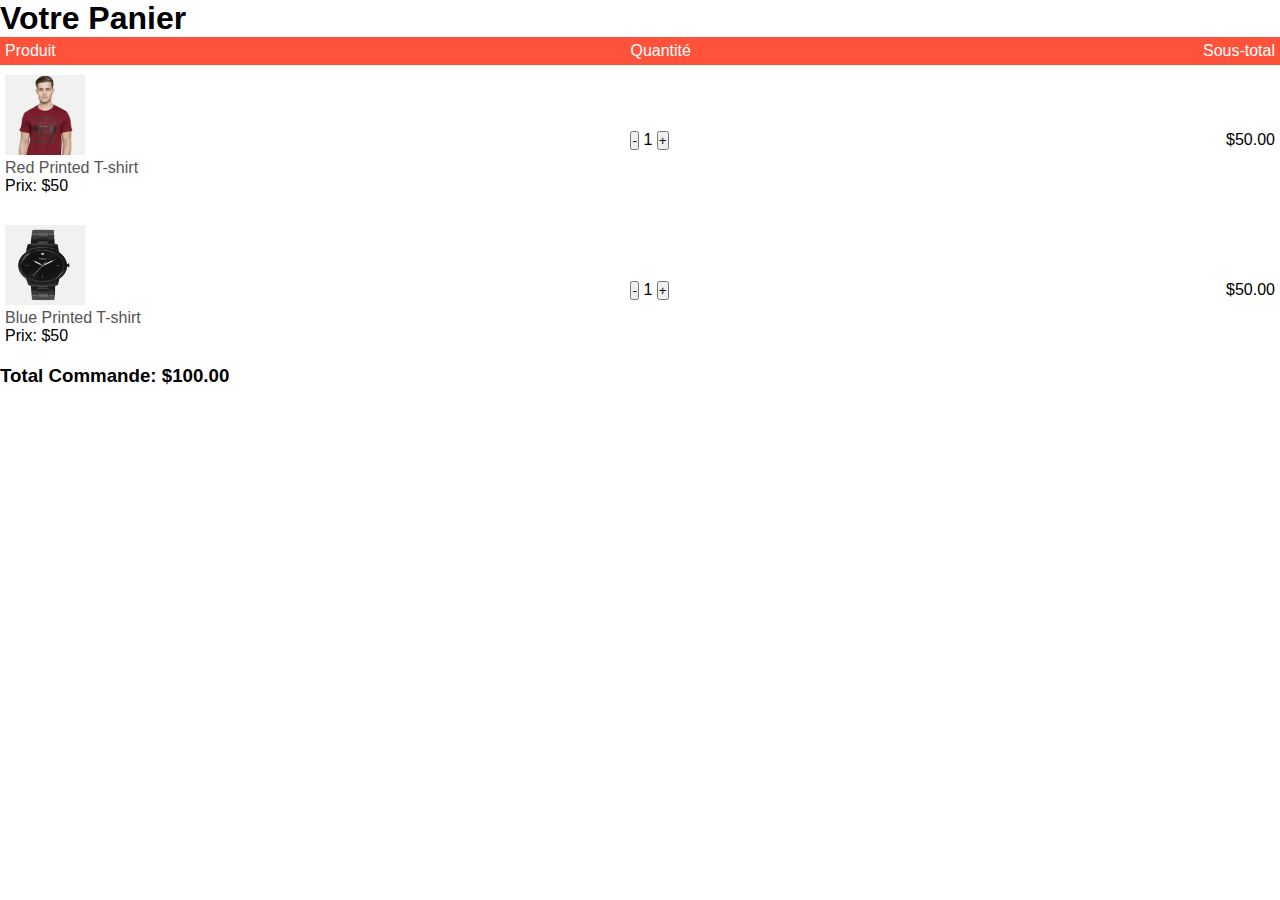
<file: html/account.html>
<!DOCTYPE html>
<html lang="en">
<head>
  <meta charset="UTF-8">
  <meta name="viewport" content="width=device-width, initial-scale=1.0">
  <title>Cart Page</title>
  <link rel="stylesheet" href="style.css">
</head>
<body>
  <div class="cart-container">
    <h1>Votre Panier</h1>
    <table>
      <thead>
        <tr>
          <th>Produit</th>
          <th>Quantité</th>
          <th>Sous-total</th>
        </tr>
      </thead>
      <tbody id="cart-items">
        <!-- Ligne 1 -->
        <tr>
          <td>
            <div class="cart-item">
              <img src="buy-1.jpg" alt="Produit 1" width="50">
              <p>Red Printed T-shirt</p>
              <span>Prix: $50</span>
            </div>
          </td>
          <td>
            <button class="btn-minus">-</button>
            <span class="quantity">1</span>
            <button class="btn-plus">+</button>
          </td>
          <td class="subtotal">$50.00</td>
        </tr>
        <!-- Ligne 2 -->
        <tr>
          <td>
            <div class="cart-item">
              <img src="product-8.jpg" alt="Produit 2" width="50">
              <p>Blue Printed T-shirt</p>
              <span>Prix: $50</span>
            </div>
          </td>
          <td>
            <button class="btn-minus">-</button>
            <span class="quantity">1</span>
            <button class="btn-plus">+</button>
          </td>
          <td class="subtotal">$50.00</td>
        </tr>
      </tbody>
    </table>
    <div class="cart-total">
      <h3>Total Commande: <span id="total-price">$100.00</span></h3>
    </div>
  </div>
  <script src="js/main.js"></script>
</body>
</html>
</file>
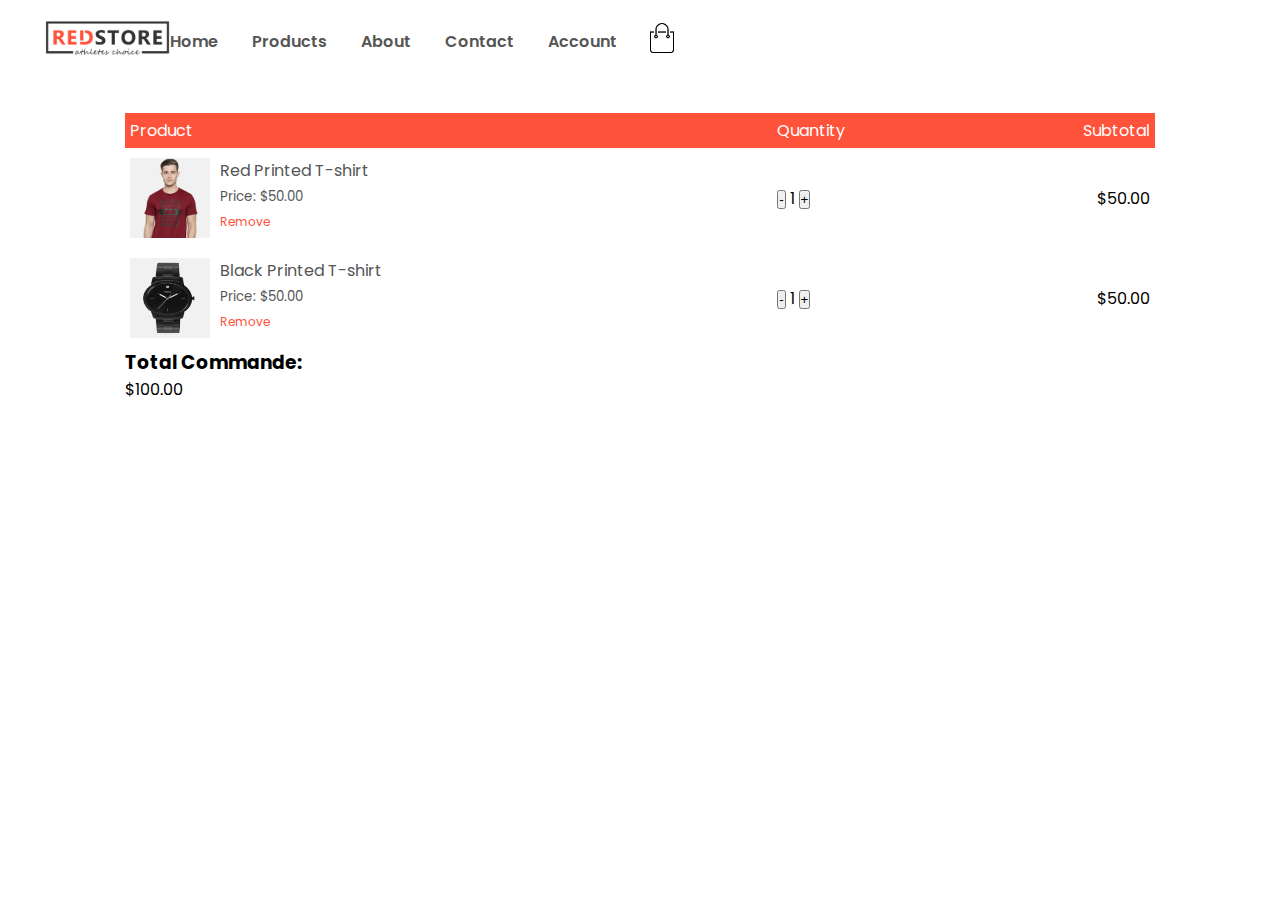
<file: html/cart.html>
<!DOCTYPE html>
<html lang="en">
  <head>
    <meta charset="UTF-8" />
    <meta name="viewport" content="width=device-width, initial-scale=1.0" />
    <title>All Products - Red Store</title>
    <link rel="stylesheet" href="style.css" />
    <link
      href="https://fonts.googleapis.com/css2?family=Poppins:ital,wght@0,300;0,400;0,500;0,600;0,700;1,200&display=swap"
      rel="stylesheet"
    />
    <link
      rel="stylesheet"
      href="https://stackpath.bootstrapcdn.com/font-awesome/4.7.0/css/font-awesome.min.css"
    />
  </head>

  <body>
    <div class="container">
      <div class="navbar">
        <div class="logo">
          <a href="index.html"> <img src="logo.png" alt="" width="125px" /></a>
        </div>
        <nav>
          <ul id="MenuItems">
            <li><a href="index.html">Home</a></li>
            <li><a href="products.html">Products</a></li>
            <li><a href="#">About</a></li>
            <li><a href="#">Contact</a></li>
            <li><a href="account.html">Account</a></li>
          </ul>
        </nav>
        <a href="cart.html">
          <img src="cart.png" alt="" width="30px" height="30px" />
        </a>
        <img src="menu.png" alt="" class="menu-icon" onclick="menutoggle()" />
      </div>
    </div>

    <!-- Cart Items Details -->
    <div class="small-container cart-page">
      <table id="cart-items">
        <tr>
          <th>Product</th>
          <th>Quantity</th>
          <th>Subtotal</th>
        </tr>
        <tr>
          <td>
            <div class="cart-info">
              <img src="buy-1.jpg" alt="" />
              <div>
                <p>Red Printed T-shirt</p>
                <small class="price">Price: $50.00</small>
                <br />
                <a href="#">Remove</a>
              </div>
            </div>
          </td>
          <td>
            <button class="btn-minus">-</button>
            <span class="quantity">1</span>
            <button class="btn-plus">+</button>
          </td>
          <td class="subtotal">$50.00</td>
        </tr>
        <tr>
          <td>
            <div class="cart-info">
              <img src="product-8.jpg" alt="" />
              <div>
                <p>Black Printed T-shirt</p>
                <small class="price">Price: $50.00</small>
                <br />
                <a href="#">Remove</a>
              </div>
            </div>
          </td>
          <td>
            <button class="btn-minus">-</button>
            <span class="quantity">1</span>
            <button class="btn-plus">+</button>
          </td>
          <td class="subtotal">$50.00</td>
        </tr>
      </table>

      <div class="total">
        <h3>Total Commande:</h3>
        <span id="total-price">$100.00</span>
      </div>
    </div>

    <script src="js/main.js"></script>
  </body>
</html>
</file>
<file: html/style.css>
:root {
    --main-text-color: #555;
    --main-bg-color: #fff;
    --accent-color: #ff523b;
    --hover-color: #563434;
    --slate-gray: #8a8a8a;
    --smoth-pink: #ffd6d6;
  }
  
  *::selection {
    background-color: var(--accent-color);
    color: var(--main-bg-color);
  }
  
  * {
    margin: 0;
    padding: 0;
    box-sizing: border-box;
  }
  
  body {
    font-family: "Poppins", sans-serif;
  }
  
  .navbar {
    display: flex;
    align-items: center;
    padding: 20px;
  }
  
  nav {
    flex: 1;
    text-align: right;
  }
  
  nav ul {
    display: inline-block;
    list-style-type: none;
  }
  
  nav ul li {
    display: inline-block;
    margin-right: 30px;
  }
  
  a {
    text-decoration: none;
    color: var(--main-text-color);
    ;
  
  }
  
  p {
    color: var(--main-text-color);
  }
  
  .navbar a {
    text-decoration: none;
    color: var(--main-text-color);
    font-weight: 600;
  }
  
  .navbar a:hover {
    color: var(--accent-color);
  }
  
  .container {
    max-width: 1300px;
    margin: auto;
    padding-left: 25px;
    padding-right: 25px;
  }
  
  .row {
    margin-top: 50px;
    display: flex; 
    align-items: center;
    flex-wrap: wrap;
    justify-content: space-around;
  }
  
  .col-2 {
    flex-basis: 50%;
    min-width: 300px;
  }
  
  .col-2 img {
    max-width: 100%;
    padding: 50px 0;
    /* top and bottom 50 left and right 0 */
  }
  
  .col-2 h1 {
    font-size: 50px;
    line-height: 60px;
    margin: 25px 0;
  }
  
  .btn {
    display: inline-block;
    background: var(--accent-color);
    color: var(--main-bg-color);
    padding: 8px 30px;
    margin: 30px 0;
    border-radius: 5px;
    transition: background 0.5s;
  }
  
  .btn:hover {
    background-color: var(--hover-color);
    /* Green */
    color: var(--main-bg-color);
  }
  
  .header {
    background: radial-gradient(#fff, #ffd6d6);
  }
  
  .header .row {
    margin-top: 20px;
  }
  
  .categories {
    margin: 70px 0;
  }
  
  .col-3 {
    flex-basis: 30%;
    min-width: 250px;
    margin-bottom: 30px;
  }
  
  .col-3 img {
    width: 100%;
    transition: 0.5s;
    border-radius: 10px;
  }
  
  .col-3 img:hover {
    scale: 1.1;
  }
  
  .small-container {
    max-width: 1080px;
    margin: auto;
    padding-left: 25px;
    padding-right: 25px;
  }
  
  .col-4 {
    flex-basis: 25%;
    padding: 10px;
    min-width: 200px;
    margin-bottom: 50px;
    transition: transform 0.5s;
  }
  
  .col-4 img {
    width: 100%;
    border-radius: 10px;
  }
  
  .title {
    text-align: center;
    margin: 0 auto 80px;
    position: relative;
    line-height: 60px;
    color: var(--main-text-color);
  }
  
  .title::after {
    content: "";
    background: var(--accent-color);
    width: 80px;
    height: 5px;
    border-radius: 5px;
    position: absolute;
    bottom: 0;
    left: 50%;
    transform: translateX(-50%);
  }
  
  h4 {
    color: var(--main-text-color);
    font-weight: normal;
  }
  
  .col-4 p {
    font-size: 14px;
  }
  
  .rating .fa {
    color: var(--accent-color);
  }
  
  .col-4:hover {
    transform: translateY(-5px);
  }
  
  /*     offer     */
  .offer {
    background: radial-gradient(#fff, #ffd6d6);
    margin-top: 80px;
    padding: 30px 0;
  }
  
  .col-2 .offer-img {
    padding: 50px;
  }
  
  small {
    color: var(--main-text-color);
  }
  
  /* -----Testimonial----- */
  
  .testimonial {
    padding-top: 100px;
  }
  
  .testimonial .col-3 {
    text-align: center;
    padding: 40px 20px;
    box-shadow: 0 0 20px 0px rgba(0, 0, 0, 0.1);
    cursor: pointer;
    transition: transform 0.5s;
  }
  
  .testimonial .col-3 img {
    width: 50px;
    margin-top: 20px;
    border-radius: 50%;
  }
  
  .testimonial .col-3:hover {
    transform: translateY(-10px);
  }
  
  .fa.fa-quote-left {
    font-size: 34px;
    color: var(--accent-color);
  }
  
  .col-3 p {
    font-size: 12px;
    margin: 12px 0;
    color: #777;
  }
  
  .testimonial .col-3 h3 {
    font-weight: 600;
    color: var(--main-text-color);
    font-size: 16px;
  }
  
  /* brands */
  
  .brands {
    margin: 100px auto;
  }
  
  .col-5 {
    width: 160px;
  }
  
  .col-5 img {
    width: 100%;
    cursor: pointer;
    filter: grayscale(100%);
    transition: 0.2s;
  }
  
  .col-5 img:hover {
    filter: grayscale(0);
    scale: 1.1;
  }
  
  /* footer */
  .footer {
    background: #000;
    color: var(--slate-gray);
    font-size: 14px;
    padding: 60px 0 20px;
  }
  
  .footer p {
    color: var(--slate-gray);
  }
  
  .footer h3 {
    color: var(--main-bg-color);
    margin-bottom: 20px;
  }
  
  .footer-col-1,
  .footer-col-2,
  .footer-col-3,
  .footer-col-4 {
    min-width: 250px;
    margin-bottom: 20px;
  }
  
  .footer-col-1 {
    flex-basis: 30px;
  }
  
  .footer-col-2 {
    flex: 1;
    text-align: center;
  }
  
  .footer-col-2 img {
    width: 180px;
    margin-bottom: 20px;
  }
  
  .footer-col-3,
  .footer-col-4 {
    flex-basis: 12%;
    text-align: center;
  }
  
  ul {
    list-style-type: none;
  }
  
  .app-logo {
    margin-top: 20px;
  }
  
  .app-logo img {
    width: 140px;
  }
  
  .footer hr {
    border: none;
    background: #b5b5b5;
    height: 1px;
    margin: 20px 0;
  }
  
  .copyright {
    text-align: center;
  }
  
  .menu-icon {
    width: 28px;
    margin-left: 20px;
    display: none;
  }
  
  /* Media Quer for menu */
  
  @media only screen and (max-width: 800px) {
    nav ul {
      position: absolute;
      top: 70px;
      left: 0;
      background: #333;
      width: 100%;
      overflow: hidden;
      transition: max-height 0.5s;
    }
  
    nav ul li {
      display: block;
      margin-right: 50px;
      margin-top: 10px;
      margin-bottom: 10px;
    }
  
    nav ul li a {
      color: var(--main-bg-color);
    }
  
    .menu-icon {
      display: block;
      cursor: pointer;
    }
  }
  
  /* All Products */
  .row-2 {
    justify-content: space-between;
    margin: 100px auto 50px;
  }
  
  select {
    border: 1px solid var(--accent-color);
    padding: 5px;
  }
  
  select:focus {
    outline: none;
  }
  
  .page-btn {
    margin: 0 auto 80px;
  }
  
  .page-btn span {
    display: inline-block;
    border: 1px solid var(--accent-color);
    margin-left: 10px;
    width: 40px;
    height: 40px;
    text-align: center;
    line-height: 40px;
    line-height: 40px;
    cursor: pointer;
  }
  
  .page-btn span:hover {
    background: var(--accent-color);
    color: var(--main-bg-color);
  }
  
  /* Media Quer for less than 600 screen size */
  @media only screen and (max-width: 600px) {
    .row {
      text-align: center;
    }
  
    .col-2,
    .col-3,
    .col-4 {
      flex-basis: 100%;
    }
  
    .single-product .row {
      text-align: left;
    }
  
    .single-product .col-2 {
      padding: 20px 0;
    }
  
    .single-product h2 {
      font-size: 26px;
      line-height: 32px;
    }
  
    .cart-info p {
      display: none;
    }
  }
  
  /* Single Product Detail */
  .single-product {
    margin-top: 80px;
  }
  
  .single-product .col-2 img {
    padding: 0;
  }
  
  .single-product .col-2 {
    padding: 20px;
  }
  
  .single-product h4 {
    margin: 20px 0;
    font-size: 22px;
    font-weight: bold;
  }
  
  .single-product select {
    display: block;
    padding: 10px;
    margin-top: 20px;
  }
  
  .single-product input {
    width: 50px;
    height: 40px;
    padding-left: 10px;
    font-size: 20px;
    margin-right: 10px;
    border: 1px solid var(--accent-color);
  }
  
  input:focus {
    outline: none;
  }
  
  .single-product .fa {
    color: var(--accent-color);
    margin-left: 10px;
  }
  
  .small-img-row {
    display: flex;
    justify-content: space-between;
  }
  
  .small-img-col {
    flex-basis: 24%;
    cursor: pointer;
  }
  
  /* Cart Items Details */
  .cart-page {
    margin: 30px auto;
  }
  
  table {
    width: 100%;
    border-collapse: collapse;
  }
  
  .cart-info {
    display: flex;
    flex-wrap: wrap;
  }
  
  th {
    text-align: left;
    padding: 5px;
    color: var(--main-bg-color);
    background: var(--accent-color);
    font-weight: normal;
  }
  
  td {
    padding: 10px 5px;
  }
  
  td input {
    width: 40px;
    height: 30px;
    padding: 5px;
  }
  
  td a {
    color: var(--accent-color);
    font-size: 12px;
  }
  
  td img {
    width: 80px;
    height: 80px;
    margin-right: 10px;
  }
  
  .total-price {
    display: flex;
    justify-content: flex-end;
  }
  
  .total-price table {
    border-top: 3px solid var(--accent-color);
    width: 100%;
    max-width: 400px;
  }
  
  td:last-child {
    text-align: right;
  }
  
  th:last-child {
    text-align: right;
  }
  
  /* Account Page */
  
  .account-page {
    padding: 50px 0;
    background: radial-gradient(var(--main-bg-color), var(--smoth-pink));
  }
  
  .form-container {
    background: var(--main-bg-color);
    backdrop-filter: blur(10px);
    width: 300px;
    height: 400px;
    position: relative;
    text-align: center;
    padding: 20px 0;
    box-shadow: 0 0 20px 0 rgba(0, 0, 0, 0.1);
    border-radius: 10px;
    overflow: hidden;
  }
  
  .form-container span {
    font-weight: bold;
    padding: 0 10px;
    color: var(--main-text-color);
    cursor: pointer;
    width: 100px;
    display: inline-block;
  }
  
  .form-btn {
    display: inline-block;
  }
  
  .form-container form {
    max-width: 300px;
    padding: 0 20px;
    position: absolute;
    top: 130px;
    transition: transform 1s;
  }
  
  form input {
    width: 100%;
    height: 30px;
    margin: 10px 0;
    padding: 6px 12px;
    border-radius: 10px;
    border: 1px solid var(--slate-gray);
  }
  
  form .btn {
    width: 100%;
    border: none;
    cursor: pointer;
    margin: 10px;
  }
  
  form .btn:focus {
    outline: none;
  }
  
  #LoginForm {
    left: -300px;
  }
  
  #RegForm {
    left: 0;
  }
  
  form a {
    font-size: 12px;
  }
  
  #indicator {
    width: 100px;
    border: none;
    background: var(--accent-color);
    height: 3px;
    margin-top: 8px;
    transform: translateX(100px);
    transition: transform 1s;
  }
 
  .container {
    display: flex;
    gap: 20px;
  }
  
  .col-4 {
    border: 1px solid #ccc;
    padding: 20px;
    text-align: center;
    width: 200px;
  }
  
  .col-4 img {
    width: 100%;
    height: auto;
  }
  
  .rating i {
    color: gold;
  }
  
  .quantity {
    margin: 10px 0;
  }
  
  .quantity button {
    padding: 5px 10px;
    margin: 0 5px;
  }
  
  .btn {
    background-color: #28a745;
    color: white;
    padding: 10px 15px;
    border: none;
    cursor: pointer;
  }
  
  .btn:hover {
    background-color: #218838;
  }
  .quantity-controls {
    display: flex;
    align-items: center;
    gap: 5px;
  }
  
  .quantity-controls button {
    padding: 5px 10px;
    border: 1px solid #ccc;
    background-color: #f0f0f0;
    cursor: pointer;
    border-radius: 3px;
    font-size: 16px;
  }
  
  .quantity-controls button:hover {
    background-color: #ddd;
  }
  
  .quantity-controls input {
    width: 40px;
    text-align: center;
    border: 1px solid #ccc;
    border-radius: 3px;
  }
  
  #cart {
    margin-top: 20px;
    padding: 20px;
    border: 1px solid #ccc;
  }
  
  #cart h2 {
    margin-bottom: 10px;
  }
  
  .cart-item {
    margin-bottom: 10px;
  }
</file>
